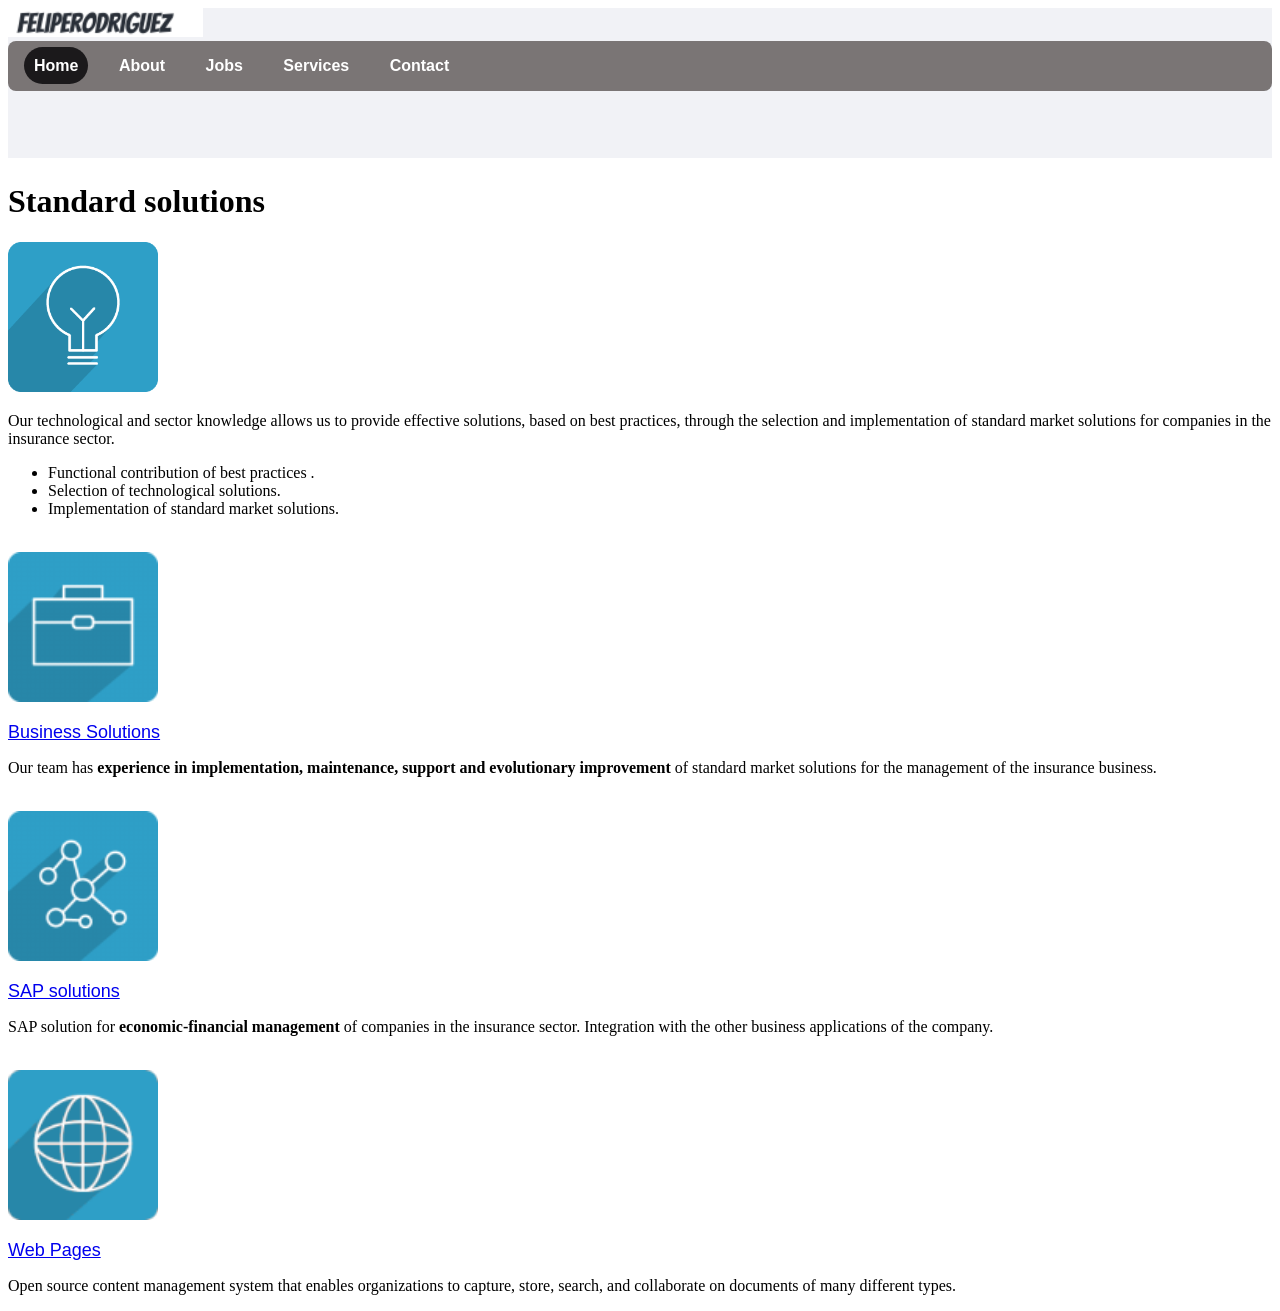
<file: services.html>
<!DOCTYPE html>
<html lang="en">

<head>
    <meta charset="UTF-8">
    <meta http-equiv="X-UA-Compatible" content="IE=edge">
    <meta name="viewport" content="width=device-width, initial-scale=1.0">
    <title>Document</title>
</head>

<body>
    <iframe src="menu.html" iframe width="100%" height="150" frameborder="0" scrolling="no" marginheight="0" marginwidth="0"></iframe>
    <h1>Standard solutions</h1>

    <img class="zpImage" alt="Soluciones Estándares" title="Descubra más Servicios de Amantium" src="img/soluciones-icon.png" style="max-width: 100%; border:0px solid;border-color:initial;width: 150px;margin-right:10px;padding:0px;background:transparent;">

    <div id="elm_D5HnGYHrS6mPkPnyD-EYEA" class="zpelement-wrapper text">
        <div>
            <p><span>
                    <font size="3"><span>Our technological and sector knowledge allows us to provide effective
                            solutions, based on best practices, through the selection and implementation of standard
                            market solutions for companies in the insurance sector.</span></p>
        </div>
    </div>

    <ul>
        <li>
            <font size="3"><span style="background-color: transparent">Functional contribution of best practices
                .</span><br></font>
        </li>
        <li>
            <font size="3"><span style="background-color: transparent">Selection of technological solutions.</span><br></font>
        </li>
        <li><span style="background-color: transparent">
                <font size="3">Implementation of standard market solutions.</font>
            </span><br></li>
    </ul>
    <br>
    <img class="zpImage" alt="Soluciones Estándares" title="Descubra más Servicios de Amantium" src="img/soluciones-negocio-icon-small.png" style="max-width: 100%; border:0px solid;border-color:initial;width: 150px;margin-right:10px;padding:0px;background:transparent;">

    <div>
        <p style="text-align: left">
            <font face="Trebuchet MS, Arial, Helvetica, sans-serif" size="4"><a alt="Descubra nuestras Soluciones de Negocio" href="/soluciones-de-negocio.html" target="_self" title="Descubra nuestras Soluciones de Negocio">Business Solutions</a></font>
        </p>
        <p style="text-align: left">Our team has <b>experience in implementation, maintenance, support and evolutionary improvement</b> of standard market solutions for the management of the insurance business.<br></p>
    </div>

    <br>
    <img class="zpImage" alt="Soluciones Estándares" title="Descubra más Servicios de Amantium" src="img/soluciones-sap-icon-small.png" style="max-width: 100%; border:0px solid;border-color:initial;width: 150px;margin-right:10px;padding:0px;background:transparent;">

    <div>
        <p style="text-align: left">
            <font face="Trebuchet MS, Arial, Helvetica, sans-serif" size="4"><a alt="Descubra nuestras Soluciones de Negocio" href="/soluciones-de-negocio.html" target="_self" title="Descubra nuestras Soluciones de Negocio">SAP solutions</a></font>
        </p>
        <p style="text-align: left">SAP solution for <b>economic-financial management</b> of companies in the insurance sector. Integration with the other business applications of the company.<br></p>
    </div>

    <br>

    <img class="zpImage" alt="Soluciones Estándares" title="Descubra más Servicios de Amantium" src="img/soluciones-alma-technologies-icon-small.png" style="max-width: 100%; border:0px solid;border-color:initial;width: 150px;margin-right:10px;padding:0px;background:transparent;">

    <div>
        <p style="text-align: left">
            <font face="Trebuchet MS, Arial, Helvetica, sans-serif" size="4"><a alt="Descubra nuestras Soluciones de Negocio" href="/soluciones-de-negocio.html" target="_self" title="Descubra nuestras Soluciones de Negocio">Web Pages</a></font>
        </p>
        <p style="text-align: left">Open source content management system that enables organizations to capture, store, search, and collaborate on documents of many different types.<br></p>
    </div>


</body>

</html>
</file>
